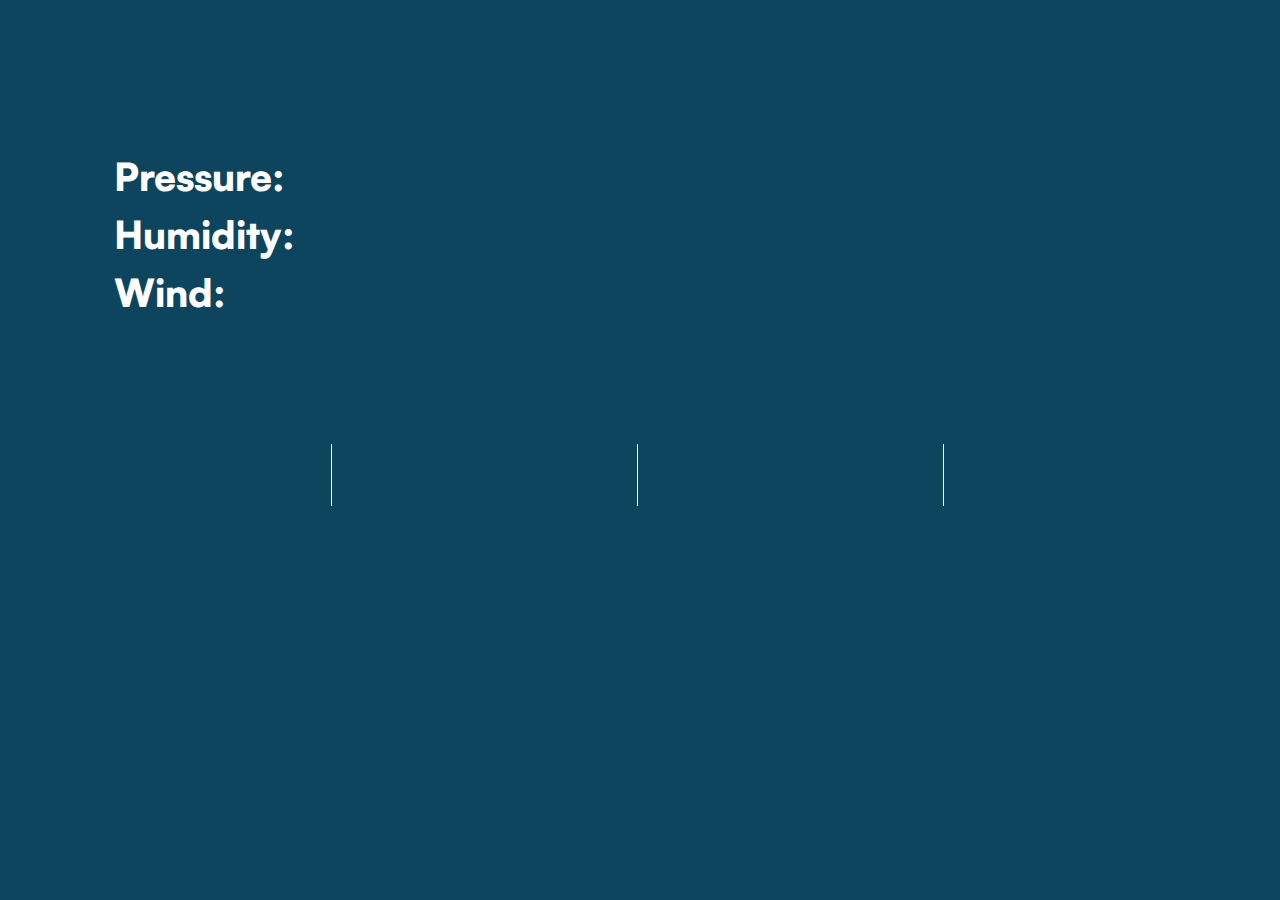
<file: Slide-4/index.html>
<!DOCTYPE html>
<html lang="en">

<head>
    <meta charset="UTF-8">
    <meta http-equiv="X-UA-Compatible" content="IE=edge">
    <meta name="viewport" content="width=device-width, initial-scale=1.0">
    <title>...</title>
    <!-- Links -->
    <link rel="stylesheet" href="https://cdnjs.cloudflare.com/ajax/libs/font-awesome/4.7.0/css/font-awesome.min.css">
    <!-- Css -->
    <link rel="stylesheet" href="style.css">
    <link rel="stylesheet" href="style.scss">
    <!-- Script -->
    <script src="text.js" defer></script>
</head>

<body>
    <main id="main-content">
        <section id="demo">
            <div class="ow-widget">
                <div class="ow-row">
                    <span class="ow-city-name"></span>
                </div>
                <div class="ow-row">
                    <div class="wi ow-ico ow-ico-current pull-left"></div>
                    <div class="ow-temp-current pull-left"></div>
                    <div class="ow-current-desc pull-left">
                        <div>Pressure: <span class="ow-pressure"></span></div>
                        <div>Humidity: <span class="ow-humidity"></span></div>
                        <div>Wind: <span class="ow-wind"></span></div>
                    </div>
                </div>
                <div class="ow-row ow-forecast">
                    <div class="ow-forecast-item">
                        <div class="ow-day"></div>
                        <div class="wi ow-ico ow-ico-forecast"></div>
                        <div class="ow-forecast-temp">
                            <span class="max"></span>
                            <span class="min"></span>
                        </div>
                    </div>

                    <div class="ow-forecast-item">
                        <div class="ow-day"></div>
                        <div class="wi ow-ico ow-ico-forecast"></div>
                        <div class="ow-forecast-temp">
                            <span class="max"></span>
                            <span class="min"></span>
                        </div>
                    </div>

                    <div class="ow-forecast-item">
                        <div class="ow-day"></div>
                        <div class="wi ow-ico ow-ico-forecast"></div>
                        <div class="ow-forecast-temp">
                            <span class="max"></span>
                            <span class="min"></span>
                        </div>
                    </div>

                    <div class="ow-forecast-item">
                        <div class="ow-day"></div>
                        <div class="wi ow-ico ow-ico-forecast"></div>
                        <div class="ow-forecast-temp">
                            <span class="max"></span>
                            <span class="min"></span>
                        </div>
                    </div>

                </div>
            </div>
        </section>
    </main>
</body>

</html>
</file>
<file: Slide-4/style.css>
@font-face {
  font-family: face;
  src: url(../Font/Satoshi-Black.woff);
}
* {
  margin: 0;
  padding: 0;
  box-sizing: border-box;
  text-decoration: none;
  list-style: none;
  font-family: sans-serif;
  font-family: face;
}

html,
body {
  width: 100%;
  height: 100%;
  background-color: #fad5a5;
}

#demo {
  position: relative;
  overflow: hidden;
  width: 100%;
  height: 100vh;
}

.ow-row {
  position: relative;
  overflow: hidden;
  margin-bottom: 10%;
}
.ow-row:last-child {
  margin-bottom: 0;
}

.ow-ico {
  line-height: 1.1em;
}

.ow-widget {
  background-color: #0d455e;
  font-family: "Helvetica Neue", Helvetica, sans-serif;
  font-size: 3vw;
  font-weight: bold;
  color: #ffffff;
  padding: 2%;
  height: 100%;
}
.ow-widget .pull-left {
  float: left;
}
.ow-widget .pull-right {
  float: right;
}

.ow-city-name {
  letter-spacing: 1px;
  line-height: 1.111em;
  font-weight: bold;
  font-size: 5vw;
}

.ow-ico-current {
  font-size: 80px;
  width: 1.1em;
  padding-top: 13px;
}

.ow-temp-current {
  font-size: 8vw;
  margin: 0 10%;
}

.ow-current-desc {
  line-height: 1.5em;
}

.ow-forecast-item {
  float: left;
  width: calc(25% - 1px);
  text-align: center;
  border-right: 1px solid white;
}
.ow-forecast-item:last-child {
  border-right: 0;
}
.ow-forecast-item .ow-ico-forecast {
  font-size: 30px;
  position: relative;
  margin: 10px 0;
}
.ow-forecast-item .ow-forecast-temp span {
  display: inline-block;
  margin: 0 5px;
}/*# sourceMappingURL=style.css.map */
</file>
